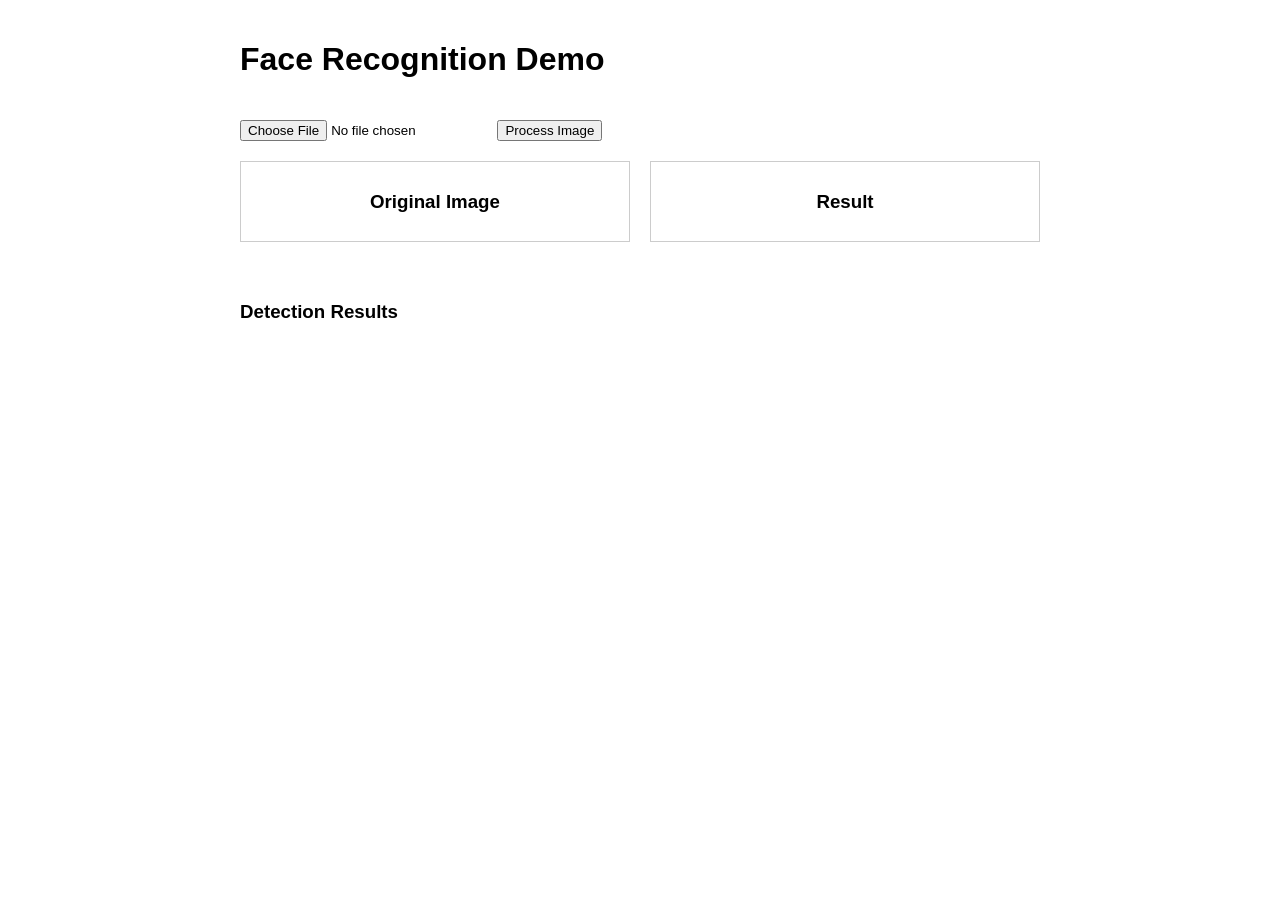
<file: face_recognition_package/web_example.html>
<!DOCTYPE html>
<html>
<head>
    <title>Face Recognition Demo</title>
    <style>
        body {
            font-family: Arial, sans-serif;
            max-width: 800px;
            margin: 0 auto;
            padding: 20px;
        }
        .container {
            display: flex;
            flex-direction: column;
            gap: 20px;
        }
        .image-container {
            display: flex;
            gap: 20px;
        }
        .image-box {
            flex: 1;
            border: 1px solid #ccc;
            padding: 10px;
            text-align: center;
        }
        img {
            max-width: 100%;
            height: auto;
        }
        .results {
            margin-top: 20px;
        }
        .alert {
            color: red;
            font-weight: bold;
        }
        .success {
            color: green;
        }
    </style>
</head>
<body>
    <div class="container">
        <h1>Face Recognition Demo</h1>
        
        <div>
            <input type="file" id="imageInput" accept="image/*">
            <button onclick="processImage()">Process Image</button>
        </div>
        
        <div class="image-container">
            <div class="image-box">
                <h3>Original Image</h3>
                <img id="originalImage" style="display: none;">
            </div>
            <div class="image-box">
                <h3>Result</h3>
                <img id="resultImage" style="display: none;">
            </div>
        </div>
        
        <div class="results" id="results">
            <h3>Detection Results</h3>
            <div id="faceResults"></div>
        </div>
    </div>

    <script>
        function processImage() {
            const fileInput = document.getElementById('imageInput');
            const file = fileInput.files[0];
            
            if (!file) {
                alert('Please select an image');
                return;
            }
            
            // Display original image
            const originalImage = document.getElementById('originalImage');
            originalImage.src = URL.createObjectURL(file);
            originalImage.style.display = 'block';
            
            // Convert image to base64
            const reader = new FileReader();
            reader.onload = function() {
                const base64Image = reader.result;
                
                // Send to API
                fetch('http://localhost:5000/api/detect', {
                    method: 'POST',
                    headers: {
                        'Content-Type': 'application/json'
                    },
                    body: JSON.stringify({
                        image: base64Image,
                        draw_results: true
                    })
                })
                .then(response => response.json())
                .then(data => {
                    // Display result image
                    if (data.image) {
                        const resultImage = document.getElementById('resultImage');
                        resultImage.src = 'data:image/jpeg;base64,' + data.image;
                        resultImage.style.display = 'block';
                    }
                    
                    // Display face results
                    const faceResults = document.getElementById('faceResults');
                    faceResults.innerHTML = '';
                    
                    if (data.faces.length === 0) {
                        faceResults.innerHTML = '<p>No faces detected</p>';
                    } else {
                        data.faces.forEach(face => {
                            const div = document.createElement('div');
                            div.className = face.alert ? 'alert' : 'success';
                            div.innerHTML = `
                                <p>Name: ${face.name}</p>
                                <p>Role: ${face.role}</p>
                                <p>Confidence: ${face.confidence}%</p>
                                <hr>
                            `;
                            faceResults.appendChild(div);
                        });
                    }
                })
                .catch(error => {
                    console.error('Error:', error);
                    alert('Error processing image. Make sure the API server is running.');
                });
            };
            reader.readAsDataURL(file);
        }
    </script>
</body>
</html>
</file>
